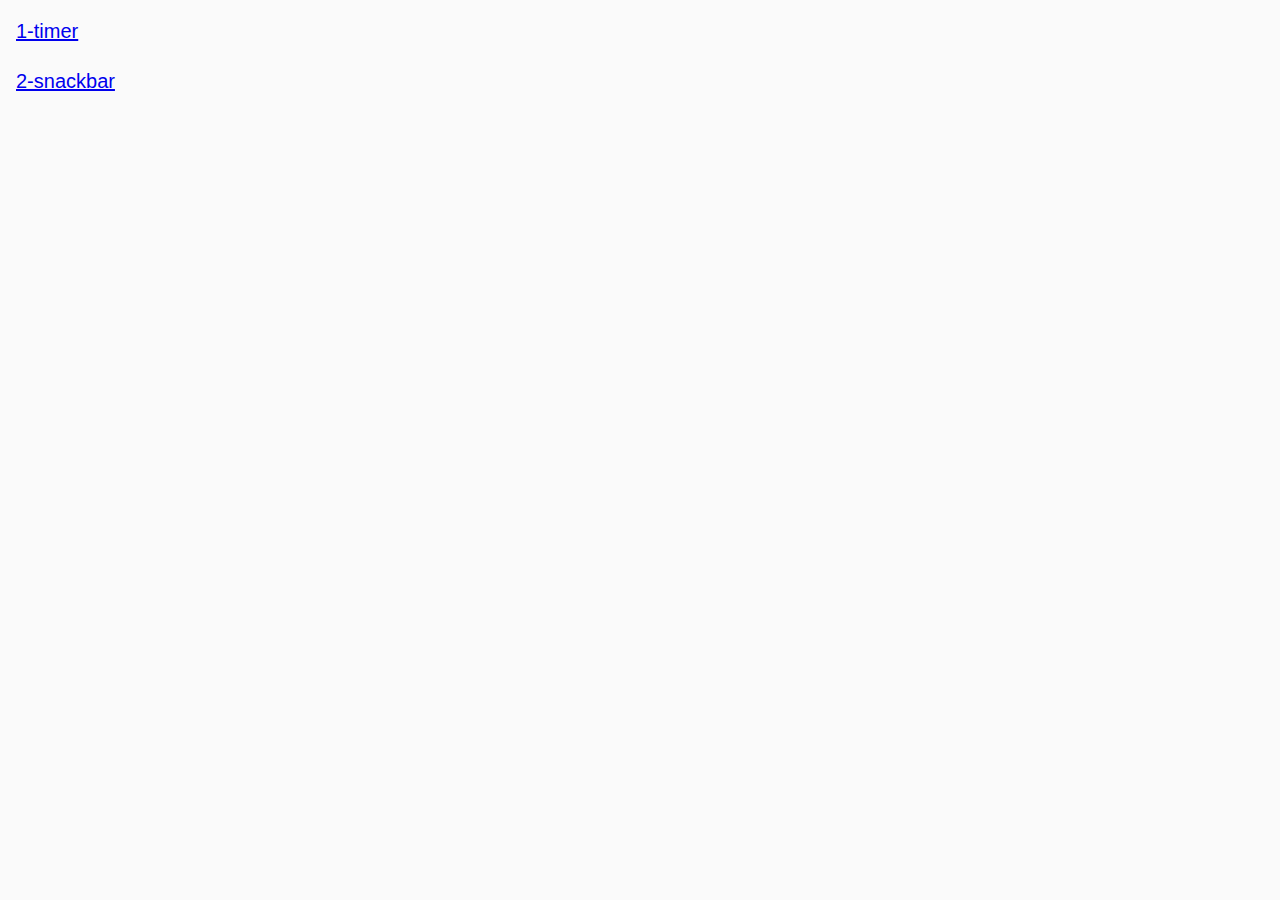
<file: src/index.html>
<!DOCTYPE html>
<html lang="en">

<head>
    <meta charset="UTF-8" />
    <link rel="icon" type="image/svg+xml" href="/favicon.svg" />
    <meta name="viewport" content="width=device-width, initial-scale=1.0" />
    <title>goit-js-hw-10</title>
    <link rel="stylesheet" href="./css/styles.css" />
</head>

<body>
    <a href="./1-timer.html">1-timer</a>
    <a href="./2-snackbar.html">2-snackbar</a>
</body>

</html>
</file>
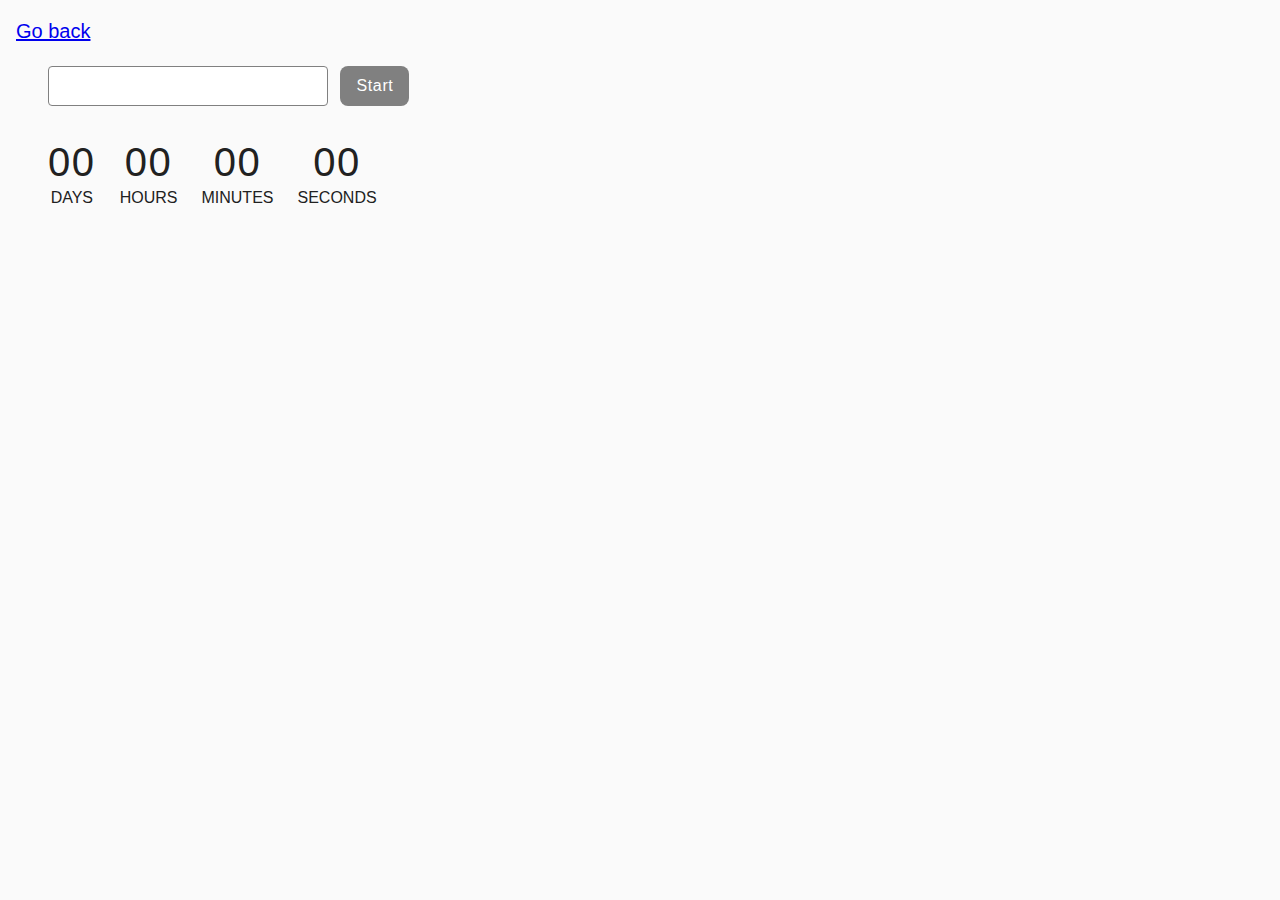
<file: src/1-timer.html>
<!DOCTYPE html>
<html lang="en">

<head>
  <meta charset="UTF-8" />
  <meta http-equiv="X-UA-Compatible" content="IE=edge" />
  <meta name="viewport" content="width=device-width, initial-scale=1.0" />
  <title>Timer</title>
  <link rel="stylesheet" href="./css/styles.css" />
</head>

<body>
  <a class="back-btn" href="./index.html">Go back</a>

  <div>
    <input class="input" type="text" id="datetime-picker" />
    <button class="start-btn" type="button" data-start>Start</button>
  </div>
  <div class="timer">
    <div class="field">
      <span class="value" data-days>00</span>
      <span class="label">Days</span>
    </div>
    <div class="field">
      <span class="value" data-hours>00</span>
      <span class="label">Hours</span>
    </div>
    <div class="field">
      <span class="value" data-minutes>00</span>
      <span class="label">Minutes</span>
    </div>
    <div class="field">
      <span class="value" data-seconds>00</span>
      <span class="label">Seconds</span>
    </div>
  </div>

  <script src="./js/1-timer.js" type="module"></script>
</body>

</html>
</file>
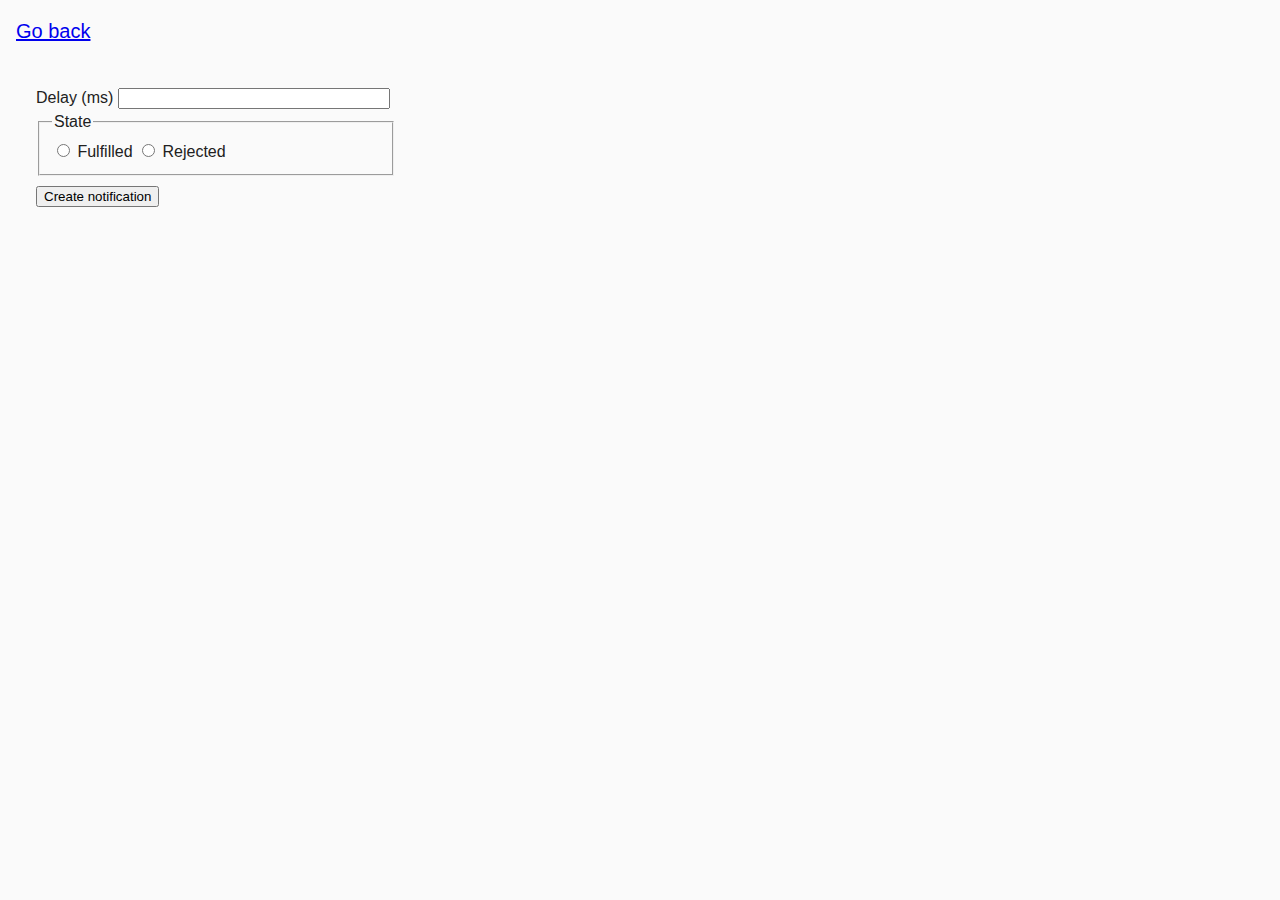
<file: src/2-snackbar.html>
<!DOCTYPE html>
<html lang="en">

<head>
    <meta charset="UTF-8" />
    <meta http-equiv="X-UA-Compatible" content="IE=edge" />
    <meta name="viewport" content="width=device-width, initial-scale=1.0" />
    <title>Promise form</title>
    <link rel="stylesheet" href="./css/styles.css" />
</head>

<body>
    <div>
        <a  href="./index.html">Go back</a>
    </div>

    <form class="form">
        <label>
            Delay (ms)
            <input class="delay-form" type="number" name="delay" required />
        </label>

        <fieldset>
            <legend>State</legend>
            <label class="label">
                <input class="radio-btn" type="radio" name="state" value="fulfilled" required />
                Fulfilled
            </label>
            <label>
                <input class="radio-btn" type="radio" name="state" value="rejected" required />
                Rejected
            </label>
        </fieldset>

        <button type="submit">Create notification</button>
    </form>

    <script src="./js/2-snackbar.js" type="module"></script>
</body>

</html>
</file>
<file: src/css/styles.css>
* {
  box-sizing: border-box;
}

body {
  margin: 16px;
  font-family: -apple-system, BlinkMacSystemFont, 'Segoe UI', Roboto, Oxygen,
    Ubuntu, Cantarell, 'Open Sans', 'Helvetica Neue', sans-serif;
  -webkit-font-smoothing: antialiased;
  -moz-osx-font-smoothing: grayscale;
  background-color: #fafafa;
  color: #212121;
  line-height: 1.5;
}

ul {
  list-style: none;
}

a {
  display: block;
  margin-bottom: 20px;
  font-size: 20px;
}

fieldset {
  margin-bottom: 8px;
}

.delay-form {
  width: 272px;
}

.form {
  width: 400px;
  padding: 20px;
}

.nav {
  color: rgba(97, 93, 97, 0.973);
  border-radius: 5px;
  padding: 4px 15px;
  font-family: 'Lato', sans-serif;
  font-weight: 500;
  background-color: rgba(227, 222, 227, 0.826);
  text-decoration: none;
  cursor: pointer;
  position: relative;
  display: inline-block;
  box-shadow: inset 2px 2px 2px 0px rgba(255, 255, 255, 0.5),
    7px 7px 20px 0px rgba(0, 0, 0, 0.1), 4px 4px 5px 0px rgba(0, 0, 0, 0.1);
  margin-bottom: 25px;
}

.value {
font-size: 40px;
  line-height: 1.2;
  letter-spacing: .04em;
}

.timer {
      display: flex;
        align-items: center;
        gap: 24px;
        margin-left: 32px;
}

.field {
  display: flex;
  flex-direction: column;
  align-items: center;
  text-transform: uppercase;
}

.label {
    font-size: 16px;
      line-height: 1.5;
}

.start-btn {
  padding: 8px 16px;
    border-radius: 8px;
    background: grey;
    border: none;
    color: #fff;
    font-family: inherit;
    font-size: 16px;
    font-style: normal;
    font-weight: 500;
    line-height: 1.5;
    letter-spacing: .04em;
    cursor: pointer;
    margin-left: 8px;
}

.start-btn:disabled {
  background: #cfcfcf;
}

.start-btn:active {
  background: #6c8cff;
}

.radio-btn {
  color: #2e2f42;
  font-size: 16px;
  line-height: 1.5;
  padding: 8px 16px;
}

.input {
  width: 280px;
    height: 40px;
    flex-shrink: 0;
    border-radius: 4px;
    border: 1px solid grey;
    padding: 8px 16px;
    font-family: inherit;
    color: #2e2f42;
    font-size: 16px;
    font-style: normal;
    font-weight: 400;
    line-height: 1.5;
    letter-spacing: .04em;
    margin-bottom: 32px;
    margin-left: 32px;
  }
</file>
